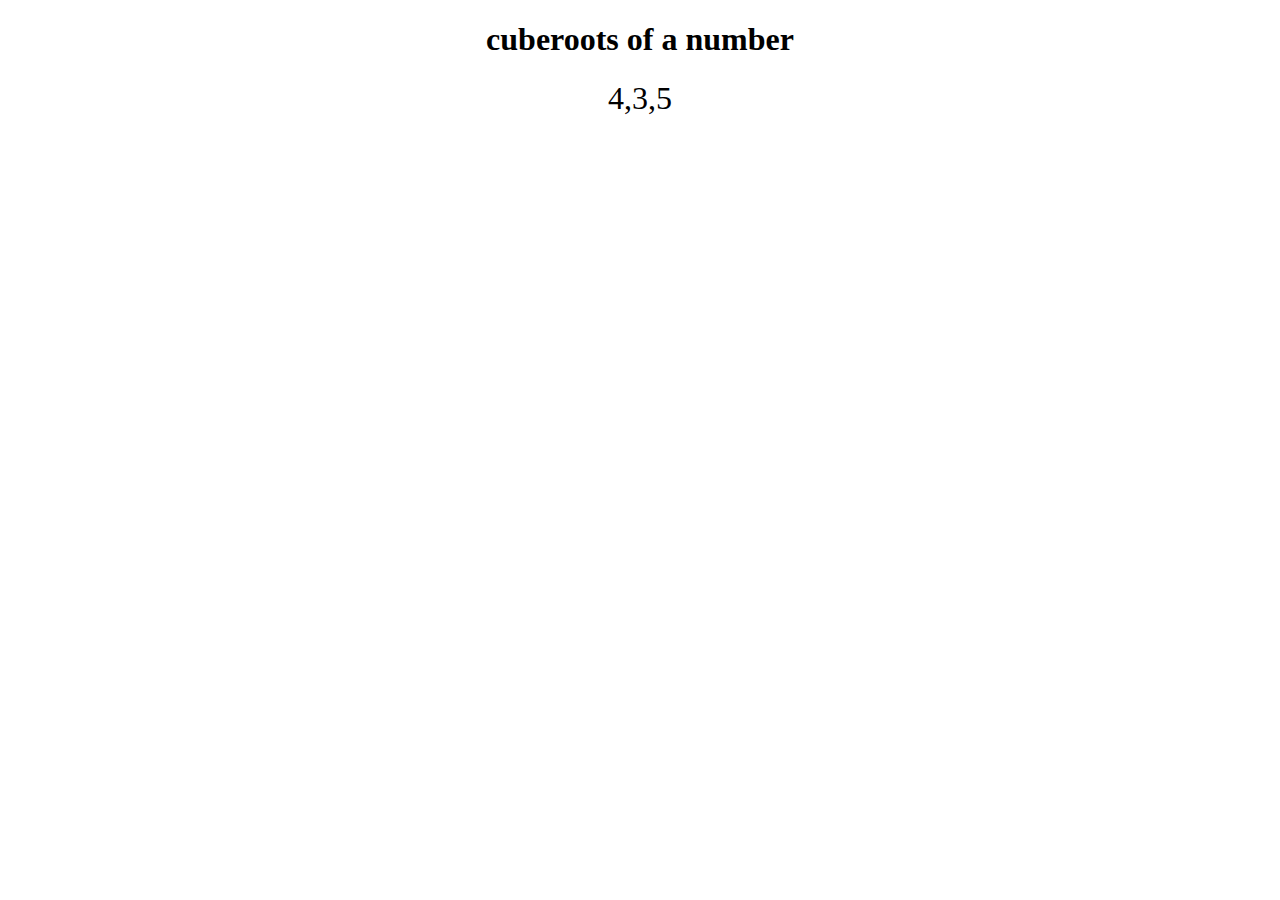
<file: Project2/index.html>
<!DOCTYPE html>
<html lang="en">
<head>
    <meta charset="UTF-8">
    <meta http-equiv="X-UA-Compatible" content="IE=edge">
    <meta name="viewport" content="width=device-width, initial-scale=1.0">
    <title>Document</title>
</head>
<body>
    <div class="container" style="text-align:center">
        <h1>cuberoots of a number</h1>
    </div>
    <div style="text-align:center;font-size:2rem" >
        <script>
            var arr=[64,27,125];
            var result=arr.map(Math.cbrt);
            document.writeln(result);
            </script>
    </div>
</body>
</html>
</file>
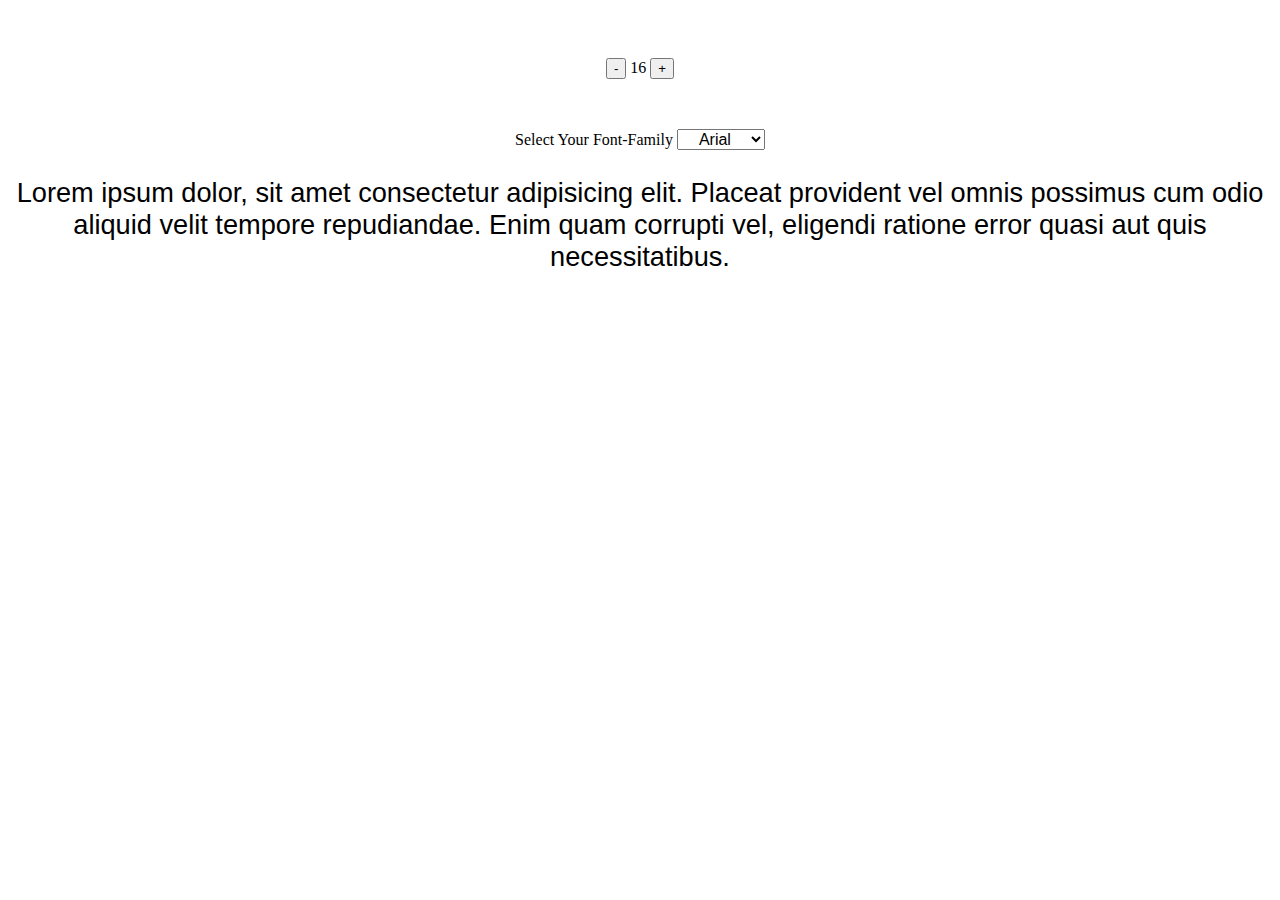
<file: Project4/index.html>
<!DOCTYPE html>
<html lang="en">
<head>
    <meta charset="UTF-8">
    <meta http-equiv="X-UA-Compatible" content="IE=edge">
    <meta name="viewport" content="width=device-width, initial-scale=1.0">
    <link rel="stylesheet" href="index.css">
    <title>Document</title>
</head>
<body>
    <div class="button">
        <button onclick="myfunction1()">-</button>      
        <span id="box" class="text"> 16 </span> 
        <button onclick="myfunction2()">+</button>
    </div>
    <form id="form" onclick="fontfamily()">
        <label id="lbl">Select Your Font-Family </label>
        <select id="family">
            <option value = "Arial">Arial</option>
            <option value = "Geneva">Geneva</option>
            <option value = "Helvetica">Helvetica</option>
            <option value = "Tubular">Tubular</option>
            <option value = "Unicorn">Unicorn</option>
        </select>
    </form>
    <div>
        <p id="paragraph" style="font-size: 1.7rem;
            font-family: 'Arial';
            text-align: center;">
            Lorem ipsum dolor, sit amet consectetur adipisicing elit. 
            Placeat provident vel omnis possimus cum odio aliquid velit tempore repudiandae. 
            Enim quam corrupti vel, eligendi ratione error quasi aut quis necessitatibus.
        </p>
    </div>

    <script src="index.js"></script>

</body>
</html>
</file>
<file: Project4/index.css>
.button{
    text-align: center;
    padding: 50px;
    font-size: 100%;
}

#form{
    text-align: center;
    display: block;
}

select{
    
    font-size: 100%;
  
    text-align: center;
}
</file>
